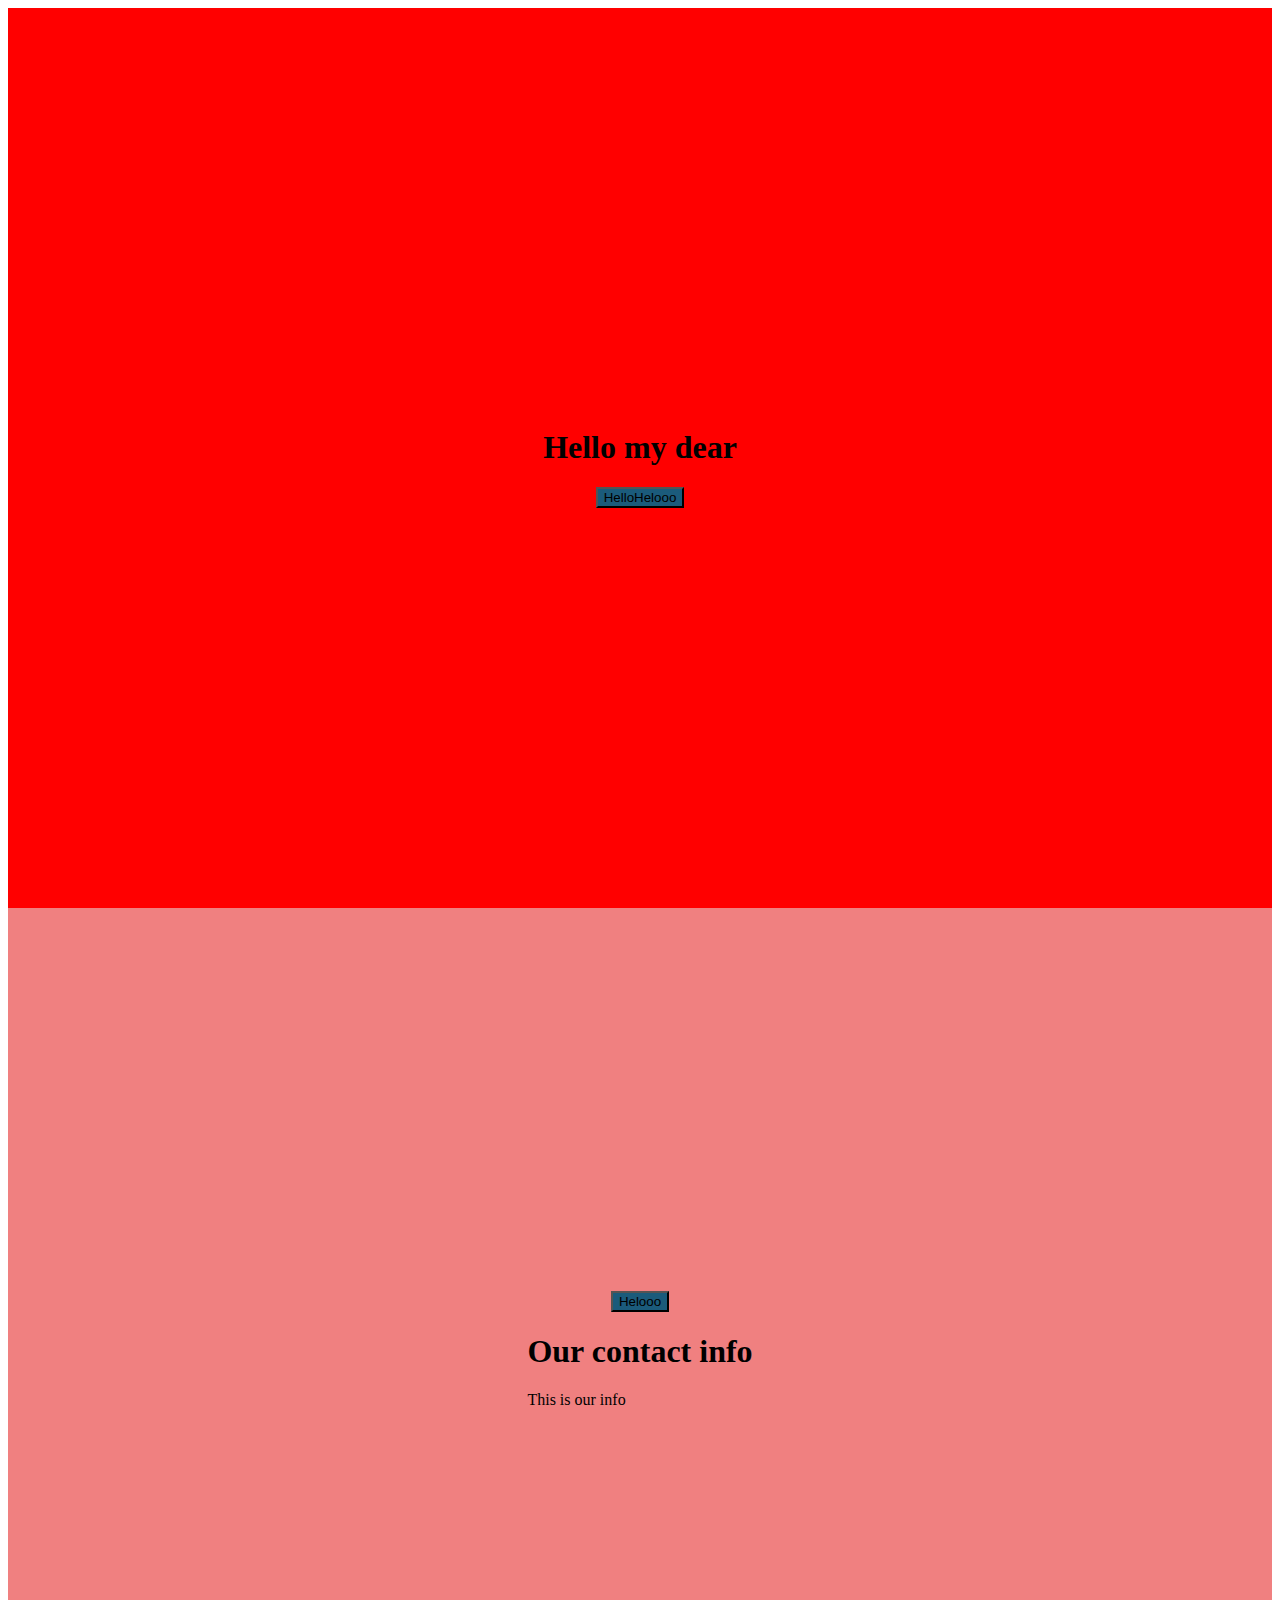
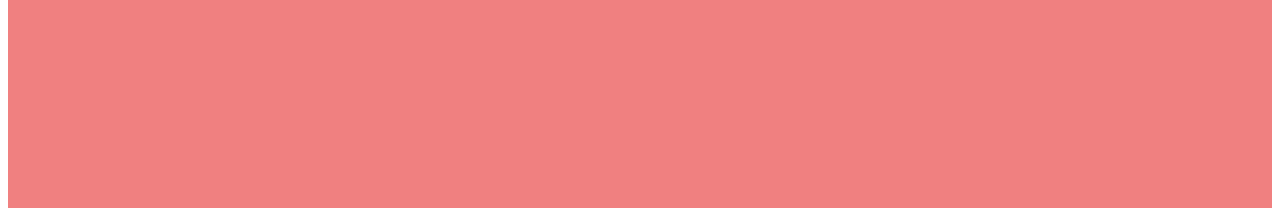
<file: sass/index.html>
<html lang="en">
<head>
    <meta charset="UTF-8">
    <meta name="viewport" content="width=device-width, initial-scale=1.0">
    <title>Document</title>
    <link rel="stylesheet" href="styles.css">
</head>
<body>
    <header>
        <h1>Hello my dear</h1>
        <button>Hello</button>
    </header>
    <div class="contact">
        <button class="Submit"></button>
        <div class="info">
            <h1>Our contact info</h1>
            <p>This is our info</p>
        </div>
    </div>
</body>
</html>
</file>
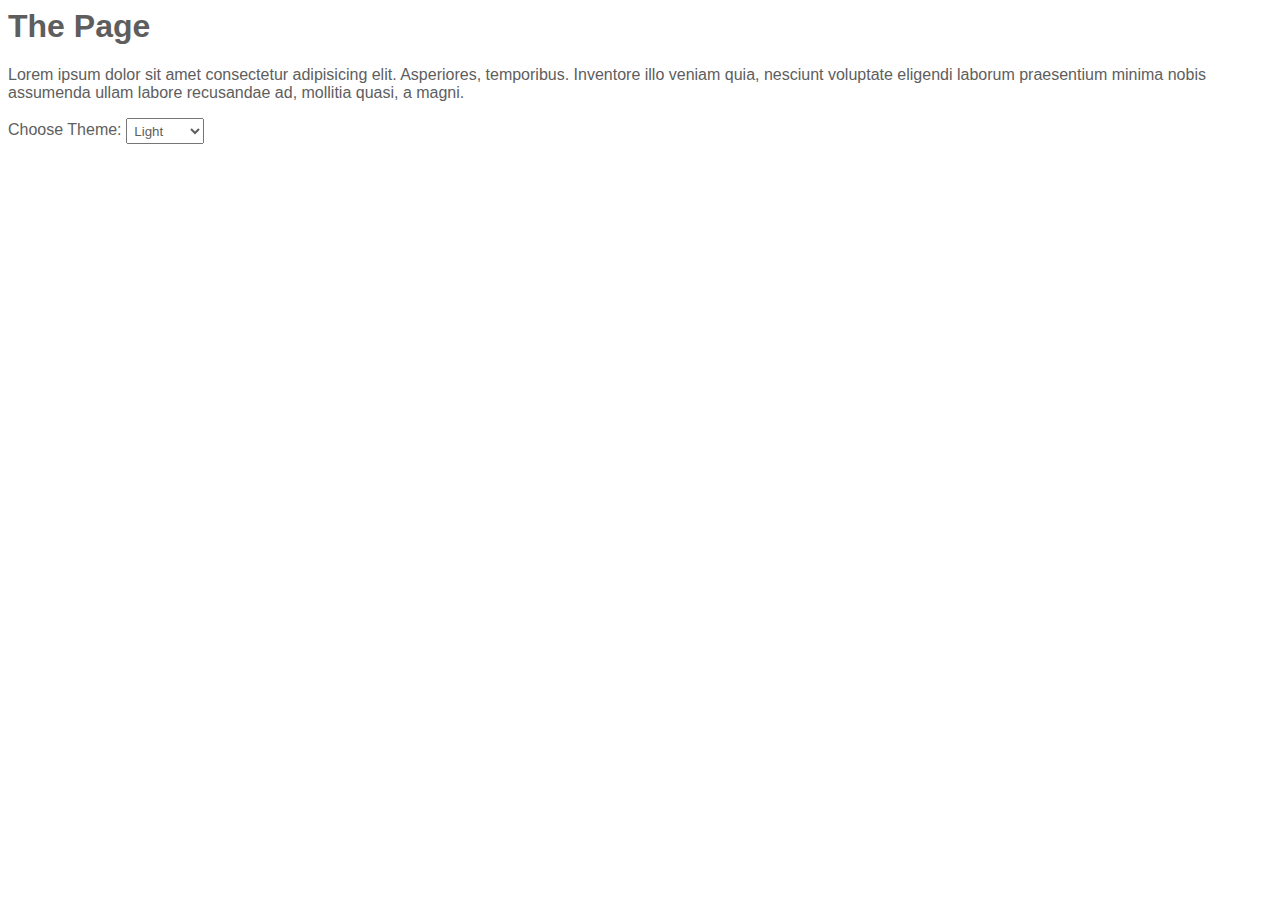
<file: scrimba/Page-Theme-Selector/index.html>
<html lang="en">
<head>
    <meta charset="UTF-8">
    <meta name="viewport" content="width=device-width, initial-scale=1.0">
    <title>Component 4 - Page Theme Selector</title>
    <link rel="stylesheet" href="styles.css">
    <link rel="stylesheet" class="theme" href="">
</head>
<body>
    <h1>The Page</h1>
    <p>
        Lorem ipsum dolor sit amet consectetur adipisicing elit. Asperiores, temporibus. Inventore illo veniam quia, nesciunt voluptate eligendi laborum praesentium minima nobis assumenda ullam labore recusandae ad, mollitia quasi, a magni.
    </p>

    <label for="themes">Choose Theme:</label>
    <select name="themes" id="themes">
        <option value="light">Light</option>        
        <option value="dark">Dark</option>
        <option value="scrimba">Scrimba</option>
    </select>

    <script type="text/javascript" src="index.js"></script>
</body>
</html>
</file>
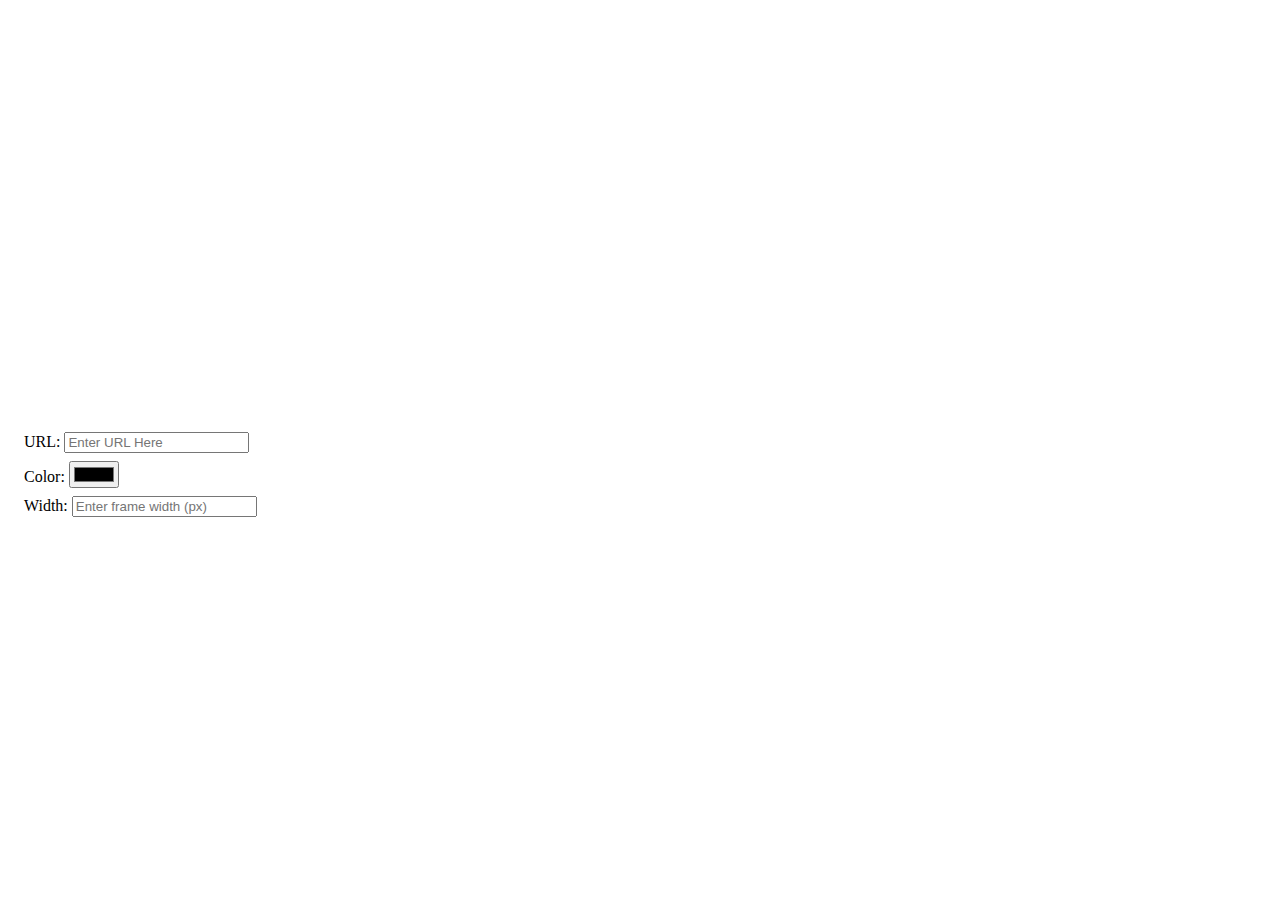
<file: scrimba/build-components/Framed-Image-Loader/index.html>
<html lang="en">
<head>
    <meta charset="UTF-8">
    <meta name="viewport" content="width=device-width, initial-scale=1.0">
    <title>Document</title>
    <link rel="stylesheet" href="styles.css">
</head>
<body>
    <div class="image">    </div>

    <form action="#" method="POST">
        <div class="input-div">
            <label for="url">URL:</label>
            <input type="text" name="url" placeholder="Enter URL Here">
        </div>
        <div class="input-div">
            <label for="color">Color:</label>
            <input type="color" name="color">
        </div>
        <div class="input-div">
            <label for="width">Width:</label>
            <input type="text" name="width" placeholder="Enter frame width (px)">
        </div>
    </form>
    <!-- scripts -->
    <script src="index.js"></script>
</body>
</html>
</file>
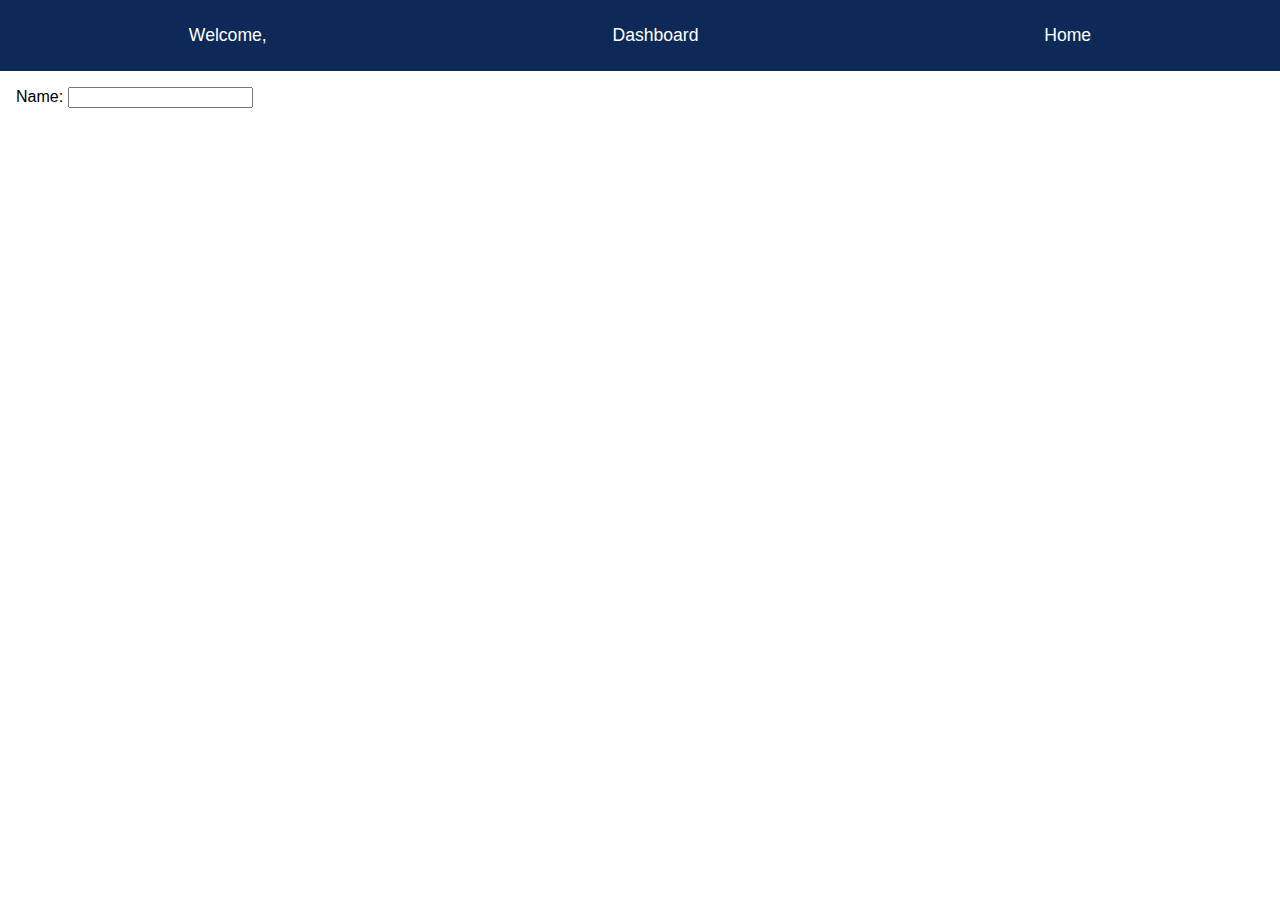
<file: scrimba/build-components/personalised-navbar/index.html>
<html lang="en">
<head>
    <meta charset="UTF-8">
    <meta name="viewport" content="width=device-width, initial-scale=1.0">
    <title>Document</title>
</head>
<body>
    <nav class="navbar">
        <a class="link link-name" href="#">Welcome, </a>
        <a class="link" href="#">Dashboard</a>
        <a class="link" href="#">Home</a>
        <link rel="stylesheet" href="styles.css">
    </nav>

    <div class="name-input-container">
        <label for="name-input">Name: </label>
        <input type="text" name="name-input" class="name-input">
    </div>

    <!-- scripts -->
    <script src="index.js"></script>
</body>
</html>
</file>
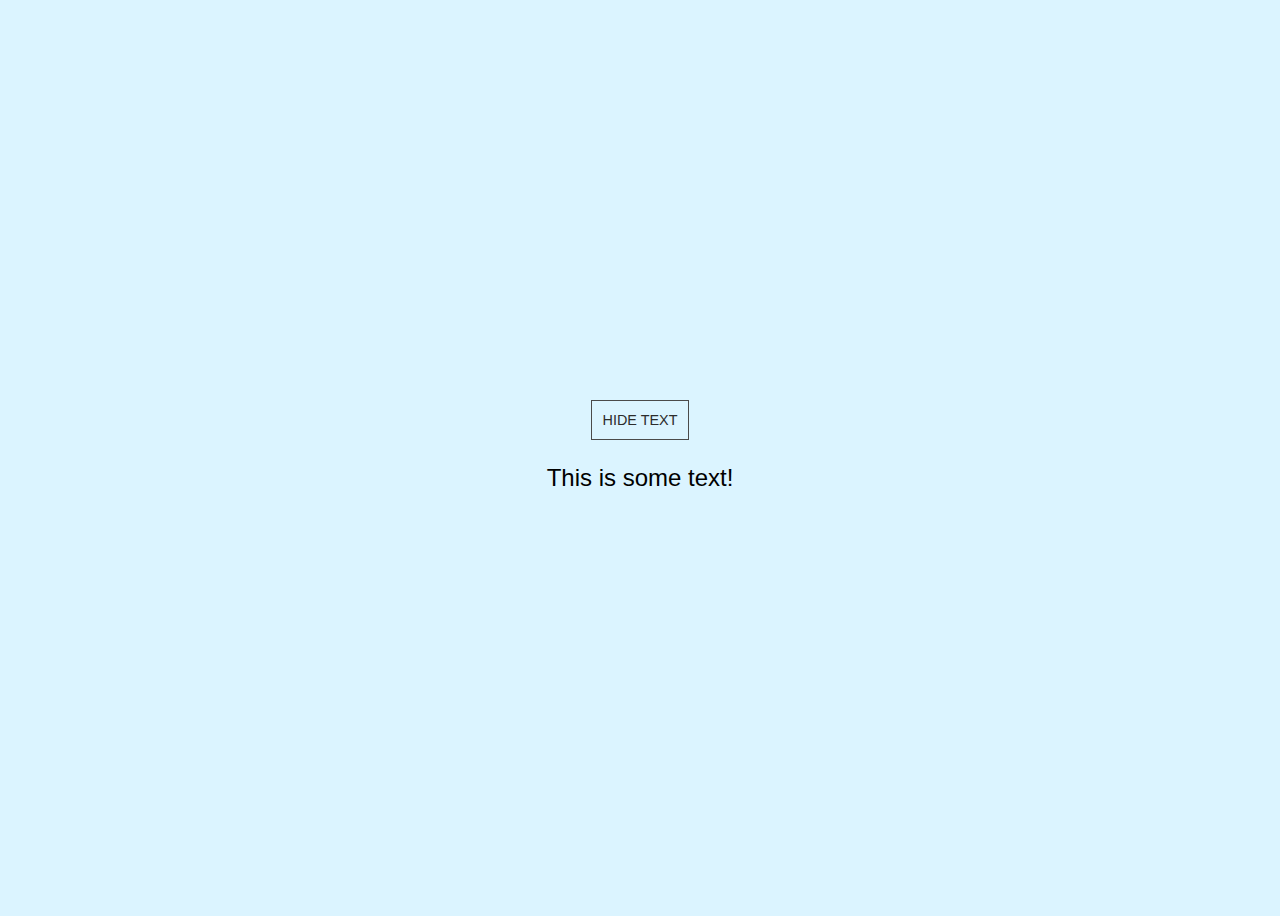
<file: scrimba/build-components/Text-revealing-button/index.html>
<html lang="en">
<head>
    <meta charset="UTF-8">
    <meta name="viewport" content="width=device-width, initial-scale=1.0">
    <title>Document</title>
    <link rel="stylesheet" href="styles.css">
</head>
<body>
    <button class="btn">Hide Text</button>
    <p class="text">This is some text!</p>
    <script type="text/javascript" src="index.js"></script>
</body>
</html>
</file>
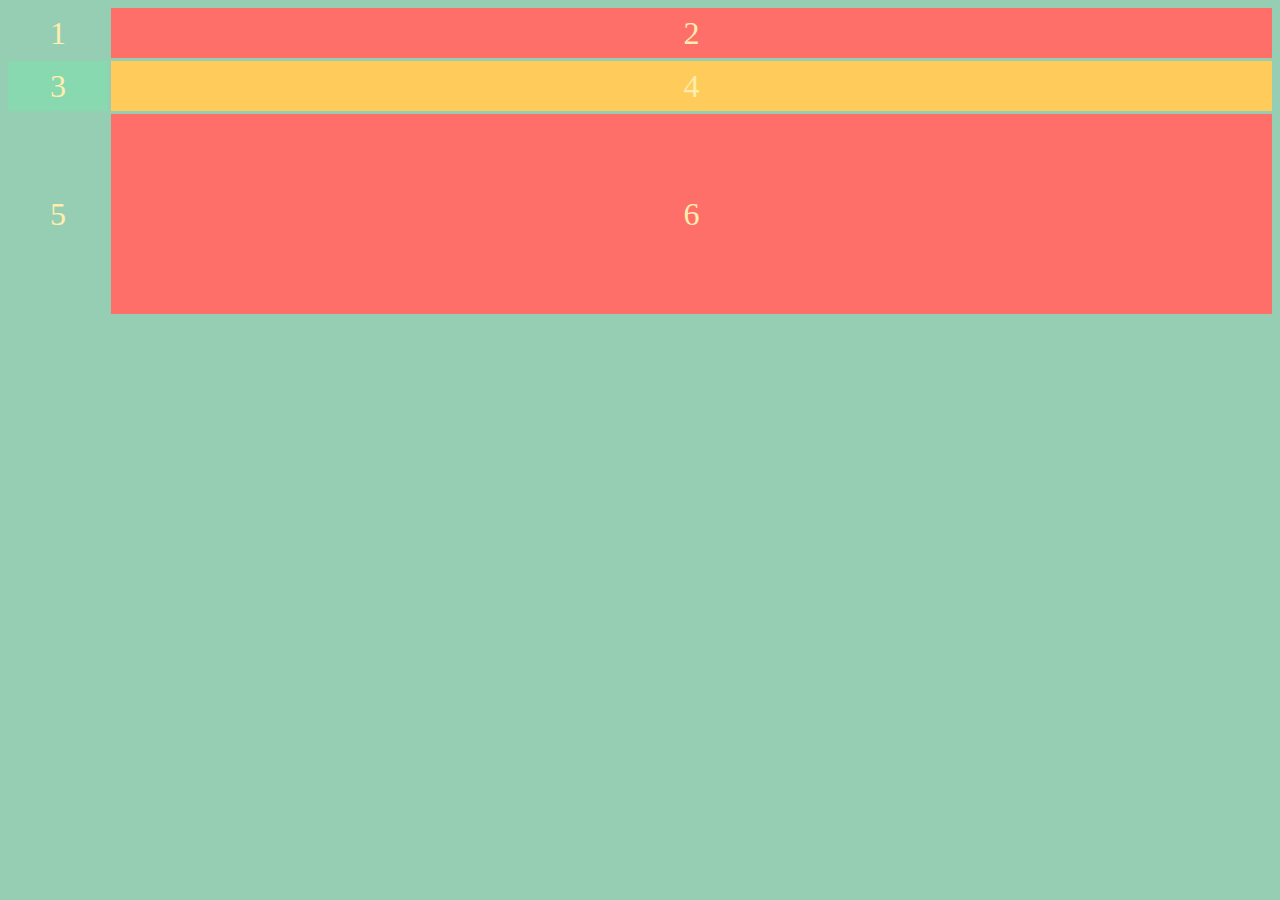
<file: scrimba/CSS-Grid/0/index.html>
<html lang="en">
<head>
    <meta charset="UTF-8">
    <meta name="viewport" content="width=device-width, initial-scale=1.0">
    <title>Document</title>
    <link rel="stylesheet" href="styles.css">
    <style>
        .container {
            display: grid;
            grid-template-columns: 100px auto;
            grid-template-rows: 50px 50px 200px;
            grid-gap: 3px;
        }
    </style>
</head>
<body>
    <div class="container">
        <div>1</div>
        <div>2</div>
        <div>3</div>
        <div>4</div>
        <div>5</div>
        <div>6</div>
    </div>
    
</body>
</html>
</file>
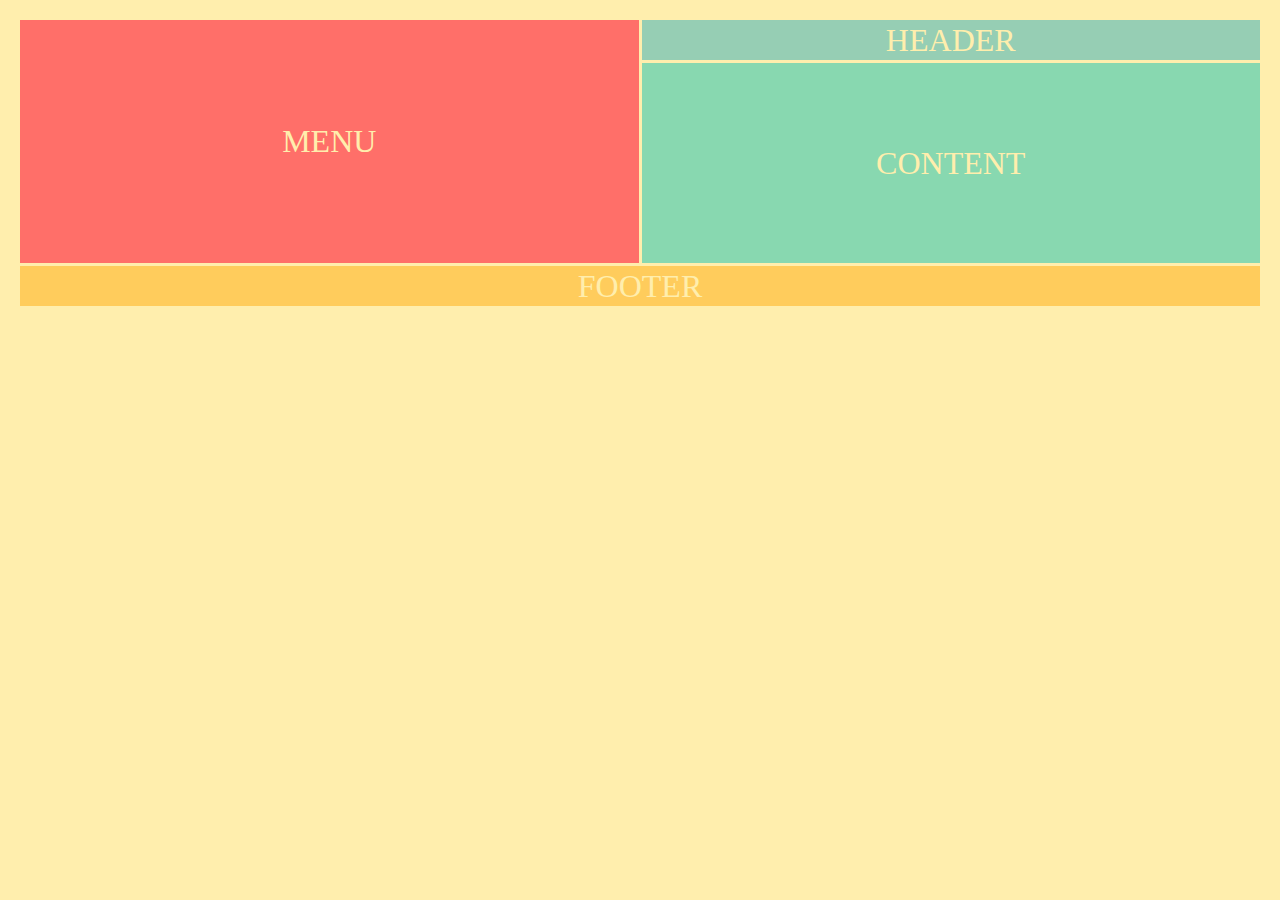
<file: scrimba/CSS-Grid/1/index.html>
<html lang="en">
<head>
    <meta charset="UTF-8">
    <meta name="viewport" content="width=device-width, initial-scale=1.0">
    <title>Document</title>
    <link rel="stylesheet" href="basic.css">
    <link rel="stylesheet" href="styles.css">
</head>
<body>
    <div class="container">
        <div class="header">HEADER</div>
        <div class="menu">MENU</div>
        <div class="content">CONTENT</div>
        <div class="footer">FOOTER</div>
    </div>
</body>
</html>
</file>
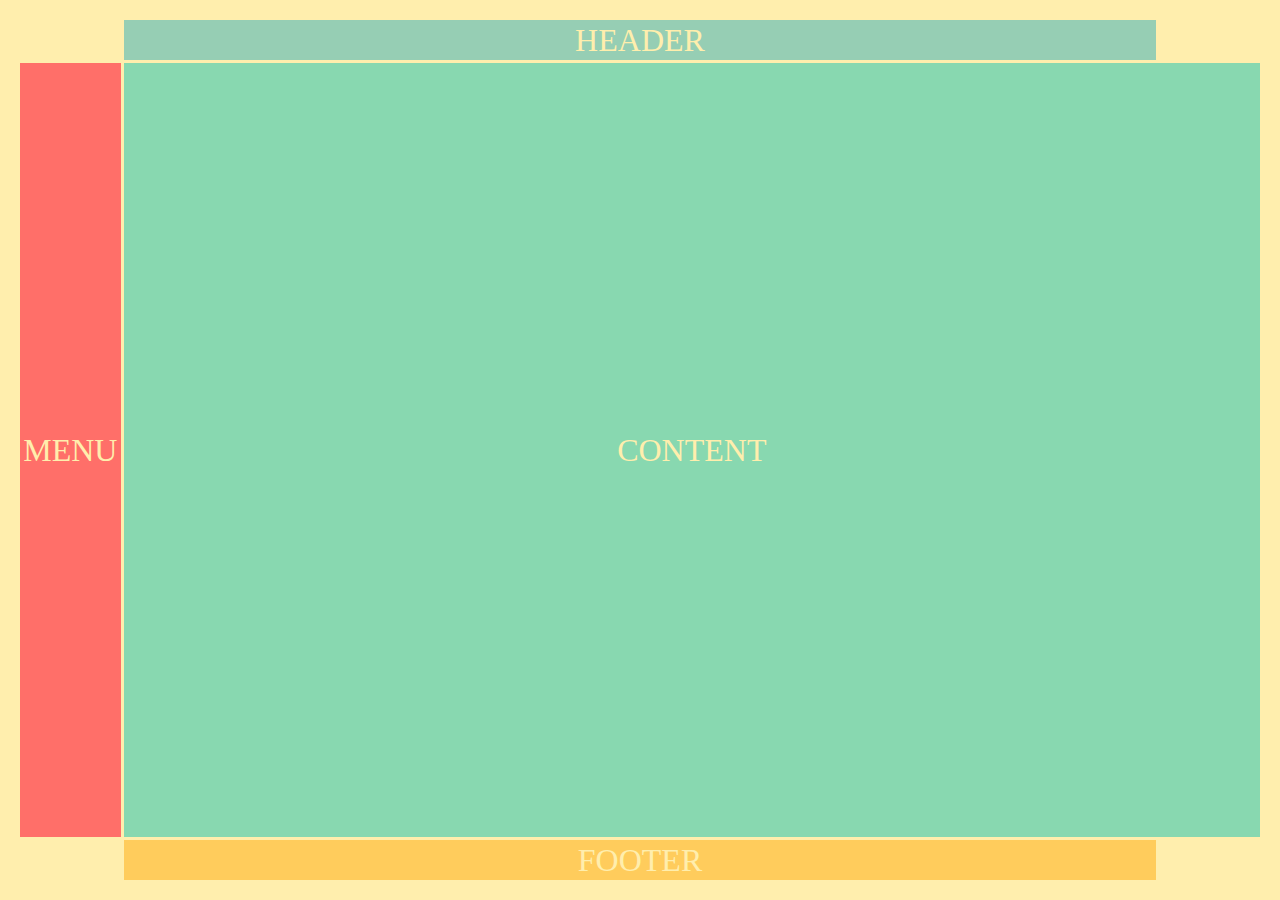
<file: scrimba/CSS-Grid/2/index.html>
<html lang="en">
<head>
    <meta charset="UTF-8">
    <meta name="viewport" content="width=device-width, initial-scale=1.0">
    <title>Document</title>
    <link rel="stylesheet" href="styles.css">
    <link rel="stylesheet" href="basic.css">
</head>
<body>
    <div class="container">
        <div class="header">HEADER</div>
        <div class="menu">MENU</div>
        <div class="content">CONTENT</div>
        <div class="footer">FOOTER</div>
    </div>
</body>
</html>
</file>
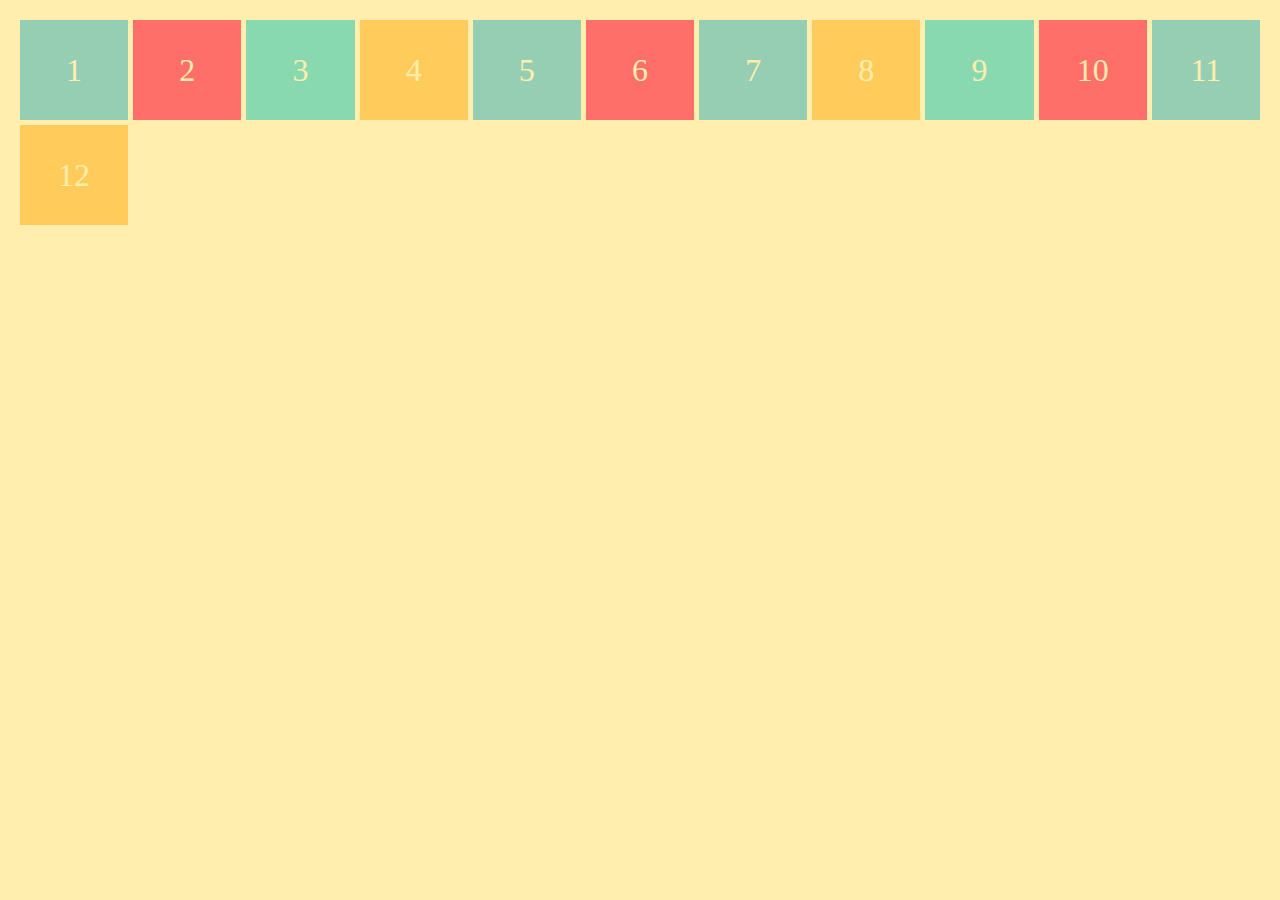
<file: scrimba/CSS-Grid/3/index.html>
<html lang="en">
<head>
    <meta charset="UTF-8">
    <meta name="viewport" content="width=device-width, initial-scale=1.0">
    <title>Document</title>
    <link rel="stylesheet" href="styles.css">
    <link rel="stylesheet" href="basic.css">
</head>
<body>
    <div class="container">
        <div>1</div>
        <div>2</div>
        <div>3</div>
        <div>4</div>
        <div>5</div>
        <div>6</div>
        <div>7</div>
        <div>8</div>
        <div>9</div>
        <div>10</div>
        <div>11</div>
        <div>12</div>
    </div>
</body>
</html>
</file>
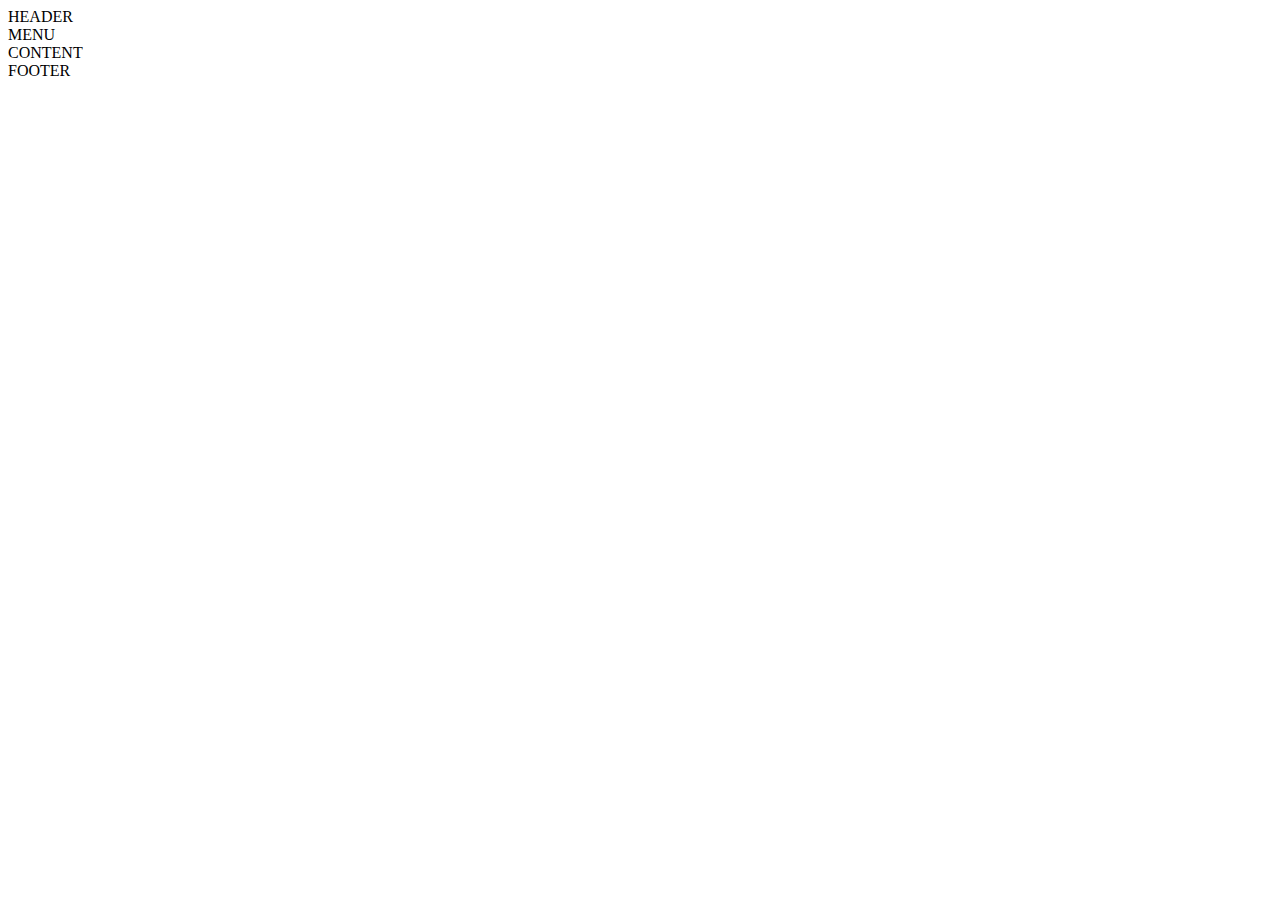
<file: scrimba/CSS-Grid/5/index.html>
<html lang="en">
<head>
    <meta charset="UTF-8">
    <meta name="viewport" content="width=device-width, initial-scale=1.0">
    <title>Document</title>
</head>
<body>
    <div class="container">
        <div class="header">HEADER</div>
        <div class="menu">MENU</div>
        <div class="content">CONTENT</div>
        <div class="footer">FOOTER</div>
    </div>
</body>
</html>
</file>
<file: sass/styles.css>
header, .contact {
  background: lightblue;
  display: flex;
  align-items: center;
  height: 100vh;
  justify-content: center;
  flex-direction: column;
  background: red;
}
header button, .contact button {
  background: rgb(27, 91, 123);
}
header button:hover, .contact button:hover {
  background: red;
}
header button::after, .contact button::after {
  content: "Helooo";
}

.contact {
  background: lightcoral;
}/*# sourceMappingURL=styles.css.map */
</file>
<file: scrimba/Page-Theme-Selector/styles.css>
body {
    font-family: sans-serif;
}

select {
    padding: 0.25em;
}
</file>
<file: scrimba/build-components/Framed-Image-Loader/styles.css>
.image {
    max-width: 400px;
    max-height: 400px;
    height: 400px;
    background-image: none;
    background-position: center;
    background-repeat: no-repeat;
    background-size: cover;
    margin: 1em;
}

.input-div {
    margin: 0.5em;
    margin-left: 1em;
}
</file>
<file: scrimba/build-components/personalised-navbar/styles.css>
body {
    margin: 0;
    font-family: 'Roboto', sans-serif;
}

.navbar {
    display: flex;
    flex-direction: column;
    justify-content: center;
    align-items: center;
    text-align: center;
    background: #0e2957;
    padding: 1em;
    margin: 0;
}

.link {
    text-decoration: none;
    color: white;
    font-size: 1.1rem;
    margin: 0.5em;
    transition: all 500ms;
}

.link:hover, .link:focus {
    color: #fff582;
}
.name-input-container {
    margin: 1em;
}

@media (min-width: 1000px) {
    .navbar {
        flex-direction: row;
        justify-content: space-around;
    }
}


.name {
    font-weight: 800;
}
</file>
<file: scrimba/build-components/Text-revealing-button/styles.css>
body {
    display: flex;
    flex-direction: column;
    height: 100vh;
    justify-content: center;
    align-items: center;
    font-family: sans-serif;
    font-size: 1.5rem;
    background: #dbf4ff;
}

.btn {
    text-decoration: none;
    font-family: sans-serif;
    font-size: 0.9rem;
    padding: 0.75em;
    text-transform: uppercase;
    background: none;
    color: #2c2c2c;
    border: 1px solid #4a4a4a;
    transition: all 200ms;
}

.btn:hover {
    border: 1px solid #ababab;
    color: #2c2c2c;
    font-size: 1.1rem
}
</file>
<file: scrimba/CSS-Grid/0/styles.css>
.container > div {
    display: flex;
    justify-content: center;
    align-items: center;
    font-size: 2em;
    color: #ffeead;
}

html, body{
    background-color: #96ceb4;
}

.container > div:nth-child(1n) {
    background-color: #96ceb4;	
  }
  
  .container > div:nth-child(3n) {
    background-color: #88d8b0;
  }
  
  .container > div:nth-child(2n) {
        background-color: #ff6f69;
  }
  
  .container > div:nth-child(4n) {
        background-color: #ffcc5c;
  }
</file>
<file: scrimba/CSS-Grid/1/basic.css>
.container > div {
    display: flex;
    justify-content: center;
    align-items: center;
    font-size: 2em;
    color: #ffeead;
}

html, body {
  background-color: #ffeead;
  margin: 10px;
}

.container > div:nth-child(1n) {
  background-color: #96ceb4;	
}

.container > div:nth-child(3n) {
  background-color: #88d8b0;
}

.container > div:nth-child(2n) {
      background-color: #ff6f69;
}

.container > div:nth-child(4n) {
      background-color: #ffcc5c;
}
</file>
<file: scrimba/CSS-Grid/1/styles.css>
.container {
    display: grid;
    grid-gap: 3px;
    grid-template-columns: repeat(2,1fr);
    grid-template-rows: 40px 200px 40px;
}

.header {
        /*** grid column line start and end***/
        /* grid-column-start: 1;  */
        /* grid-column-end: 3;  */

    /* grid-column: 1 /3; */
    grid-column: 2 / -1;
    /* grid-column: 1 / span 2; */
}

.menu {
    grid-row : 1 / 3;
}

.content {
    grid-column: 2 / -1;
}

.footer {
    grid-column: 1 / -1;
}
</file>
<file: scrimba/CSS-Grid/2/styles.css>
.container {
    height: 100%;
    display: grid;
    grid-gap: 3px;
    grid-template-columns: repeat(12,1fr);
    grid-template-rows: 40px auto 40px;
    grid-template-areas: 
        ". h h h h h h h h h h ."
        "m c c c c c c c c c c c"
        ". f f f f f f f f f f .";
}

.header {
    grid-area: h;
}

.menu {
    grid-area: m;
}

.content {
    grid-area: c;
}

.footer {
    grid-area: f;
}
</file>
<file: scrimba/CSS-Grid/2/basic.css>
.container > div {
    display: flex;
    justify-content: center;
    align-items: center;
    font-size: 2em;
    color: #ffeead;
  }
  
  html, body {
    box-sizing: border-box;
    background-color: #ffeead;
    height: 100%;
    padding: 10px;
    margin: 0px;
  }
  
  .container > div:nth-child(1n) {
    background-color: #96ceb4;	
  }
  
  .container > div:nth-child(3n) {
    background-color: #88d8b0;
  }
  
  .container > div:nth-child(2n) {
    background-color: #ff6f69;
  }
  
  .container > div:nth-child(4n) {
    background-color: #ffcc5c;
  }
</file>
<file: scrimba/CSS-Grid/3/styles.css>
.container {
    display: grid;
    grid-gap: 5px;
    grid-template-columns: repeat(auto-fit, minmax(100px, 1fr));
    grid-template-rows: repeat(2,100px);
}
</file>
<file: scrimba/CSS-Grid/3/basic.css>
.container > div {
    display: flex;
    justify-content: center;
    align-items: center;
    font-size: 2em;
    color: #ffeead;
}

html, body {
  background-color: #ffeead;
  margin: 10px;
}

.container > div:nth-child(1n) {
  background-color: #96ceb4;	
}

.container > div:nth-child(3n) {
  background-color: #88d8b0;
}

.container > div:nth-child(2n) {
      background-color: #ff6f69;
}

.container > div:nth-child(4n) {
      background-color: #ffcc5c;
}
</file>
